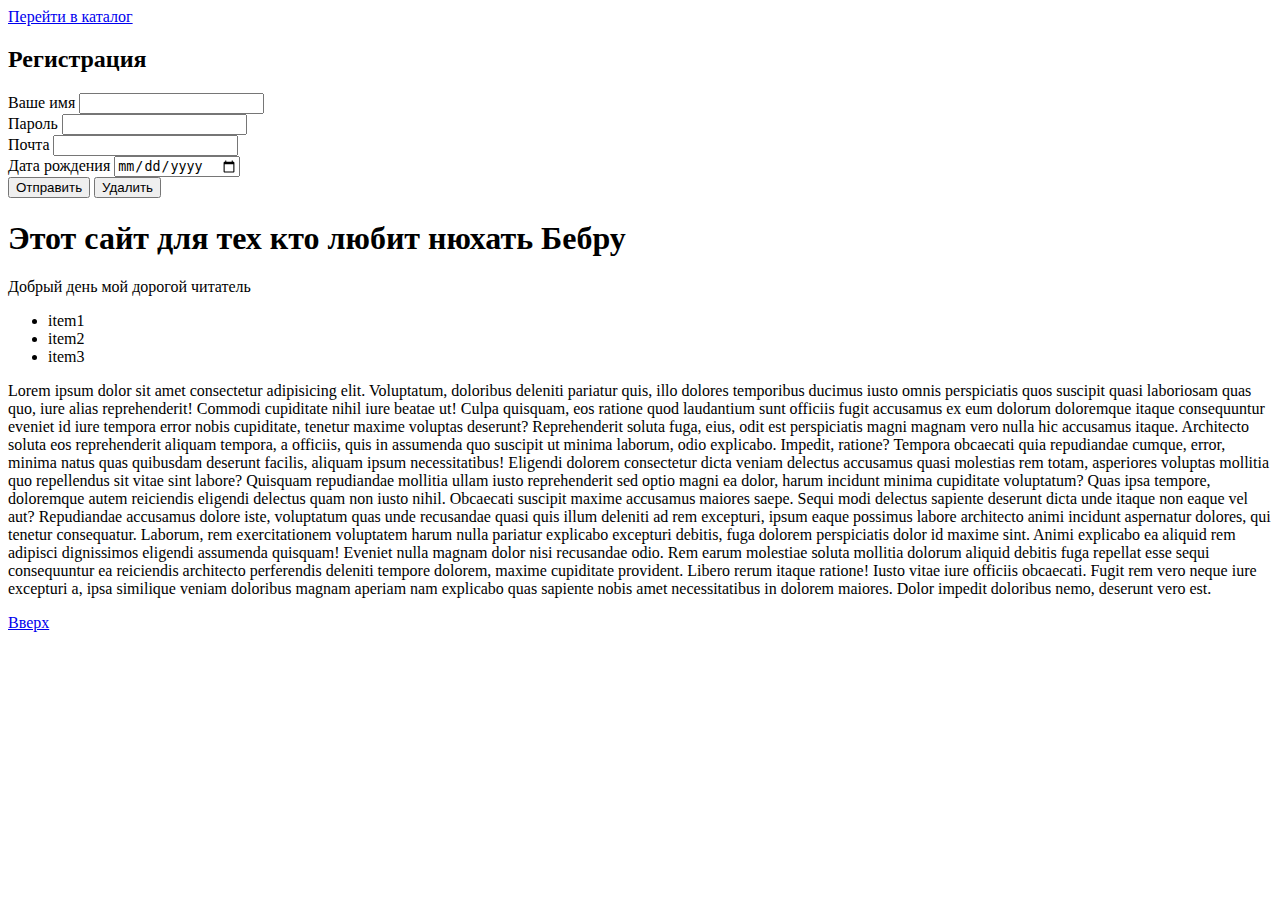
<file: web_spec/web_lec1/index.html>
<!DOCTYPE html>
<html lang="ru">
<head>
    <meta charset="UTF-8">
    <meta name="viewport" content="width=device-width, initial-scale=1.0">
    <title>My first site "Bebra"</title>
</head>
<body>
    <a href="catalog.html">Перейти в каталог</a>
    <h2>Регистрация</h2>
    <form action="#">
        Ваше имя <input type="text"><br>
        Пароль <input type="password"><br>
        Почта <input type="email"><br>
        Дата рождения <input type="date"><br>
        <button type="submit">Отправить</button>
        <button type="reset">Удалить</button>
    </form>
    <h1 id="top">Этот сайт для тех кто любит нюхать Бебру</h1>
    <p>Добрый день мой дорогой читатель</p>
    <ul>
        <li>item1</li>
        <li>item2</li>
        <li>item3</li>
    </ul>
    <p>Lorem ipsum dolor sit amet consectetur adipisicing elit. Voluptatum, doloribus deleniti pariatur quis, illo dolores temporibus ducimus iusto omnis perspiciatis quos suscipit quasi laboriosam quas quo, iure alias reprehenderit! Commodi cupiditate nihil iure beatae ut! Culpa quisquam, eos ratione quod laudantium sunt officiis fugit accusamus ex eum dolorum doloremque itaque consequuntur eveniet id iure tempora error nobis cupiditate, tenetur maxime voluptas deserunt? Reprehenderit soluta fuga, eius, odit est perspiciatis magni magnam vero nulla hic accusamus itaque. Architecto soluta eos reprehenderit aliquam tempora, a officiis, quis in assumenda quo suscipit ut minima laborum, odio explicabo. Impedit, ratione? Tempora obcaecati quia repudiandae cumque, error, minima natus quas quibusdam deserunt facilis, aliquam ipsum necessitatibus! Eligendi dolorem consectetur dicta veniam delectus accusamus quasi molestias rem totam, asperiores voluptas mollitia quo repellendus sit vitae sint labore? Quisquam repudiandae mollitia ullam iusto reprehenderit sed optio magni ea dolor, harum incidunt minima cupiditate voluptatum? Quas ipsa tempore, doloremque autem reiciendis eligendi delectus quam non iusto nihil. Obcaecati suscipit maxime accusamus maiores saepe. Sequi modi delectus sapiente deserunt dicta unde itaque non eaque vel aut? Repudiandae accusamus dolore iste, voluptatum quas unde recusandae quasi quis illum deleniti ad rem excepturi, ipsum eaque possimus labore architecto animi incidunt aspernatur dolores, qui tenetur consequatur. Laborum, rem exercitationem voluptatem harum nulla pariatur explicabo excepturi debitis, fuga dolorem perspiciatis dolor id maxime sint. Animi explicabo ea aliquid rem adipisci dignissimos eligendi assumenda quisquam! Eveniet nulla magnam dolor nisi recusandae odio. Rem earum molestiae soluta mollitia dolorum aliquid debitis fuga repellat esse sequi consequuntur ea reiciendis architecto perferendis deleniti tempore dolorem, maxime cupiditate provident. Libero rerum itaque ratione! Iusto vitae iure officiis obcaecati. Fugit rem vero neque iure excepturi a, ipsa similique veniam doloribus magnam aperiam nam explicabo quas sapiente nobis amet necessitatibus in dolorem maiores. Dolor impedit doloribus nemo, deserunt vero est.</p>
    <a href="#top">Вверх</a>
    
</body>
</html>
</file>
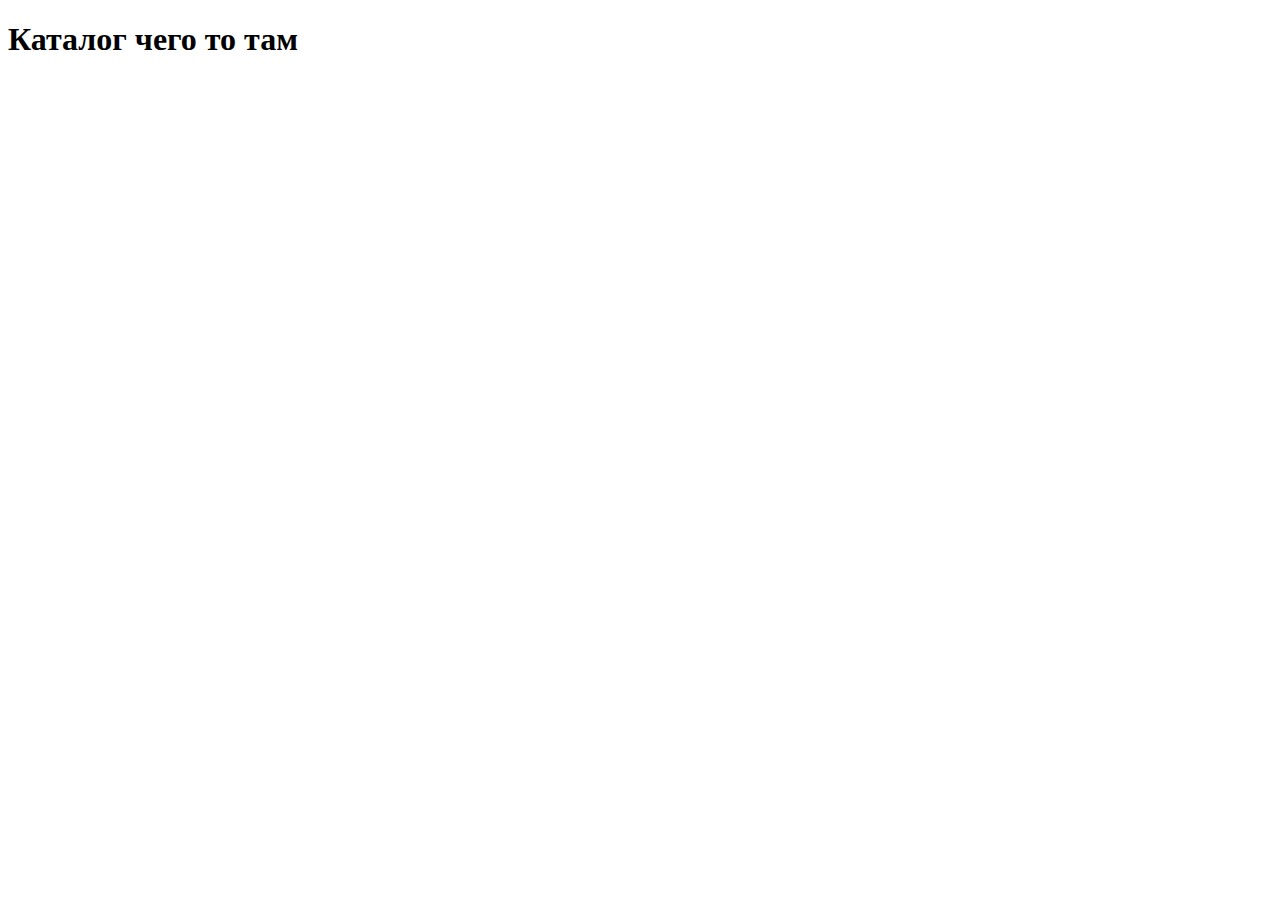
<file: web_spec/web_lec1/catalog.html>
<!DOCTYPE html>
<html lang="ru">
<head>
    <meta charset="UTF-8">
    <meta name="viewport" content="width=device-width, initial-scale=1.0">
    <title>Document</title>
</head>
<body>
    <h1>Каталог чего то там</h1>
</body>
</html>
</file>
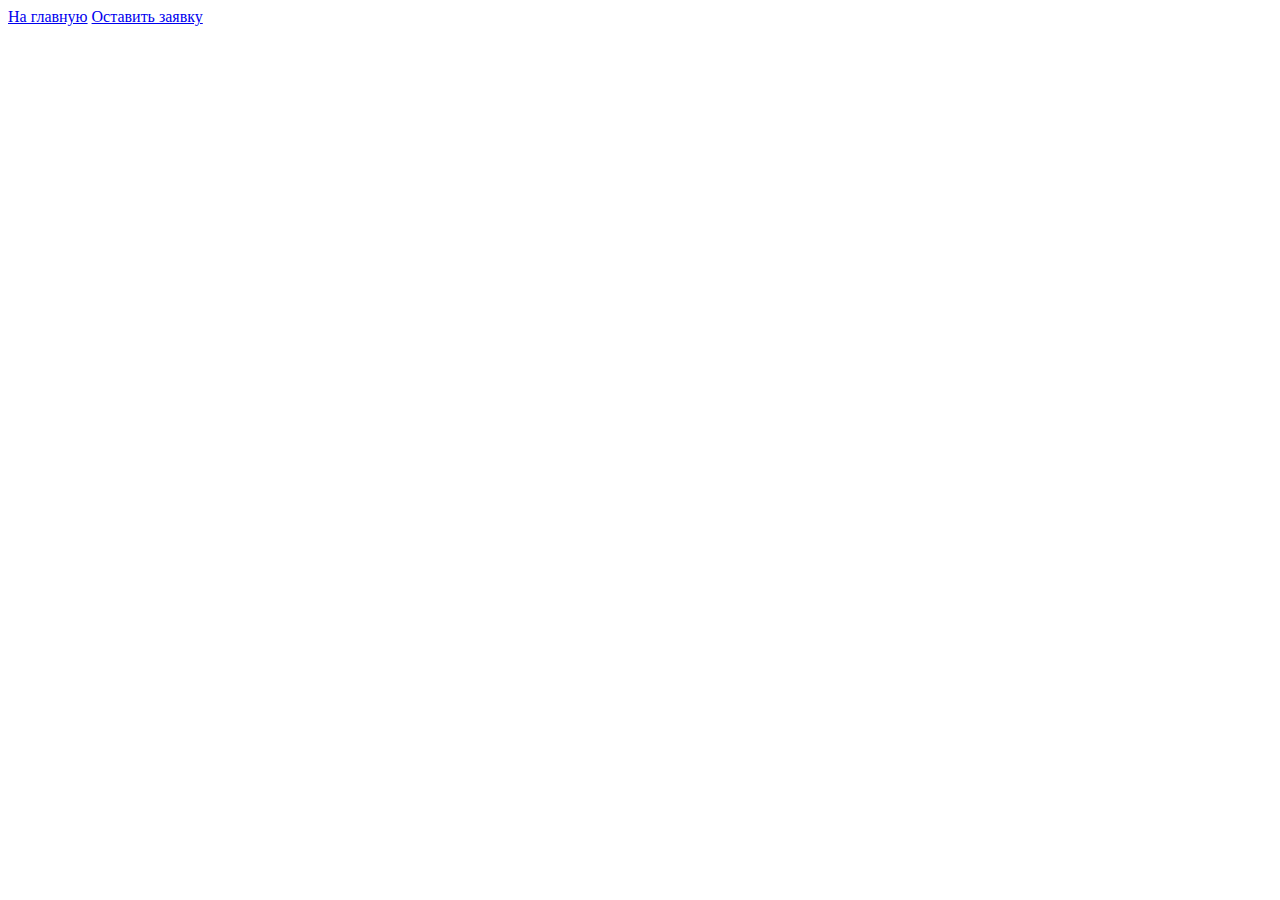
<file: web_spec/web_prakt1/info/dino_page.html>
<!DOCTYPE html>
<html lang="ru">
<head>
    <meta charset="UTF-8">
    <meta name="viewport" content="width=device-width, initial-scale=1.0">
    <title>Document</title>
    <link rel="stylesheet" href="C:\Users\Разраб Сергей\Desktop\GIT\web_spec\web_prakt1\style.css">
</head>
<body>
    <div class = "header__dino">
    <a href="C:\Users\Разраб Сергей\Desktop\GIT\web_spec\web_prakt1\index.html">На главную</a>
    <a href="C:\Users\Разраб Сергей\Desktop\GIT\web_spec\web_prakt1\info\page.html">Оставить заявку
    </a>
    </div>
    <div class="dino__content" >
    <div class="item item1"></div>
    <div class="item item2"></div>
    <div class="item item3"></div>
    <div class="item item4"></div>
    <div class="item item5"></div>
    <div class="item item6"></div>
    <div class="item item7"></div>
    <div class="item item8"></div>
    <div class="item item9"></div>
    </div>
    
</body>
</html>
</file>
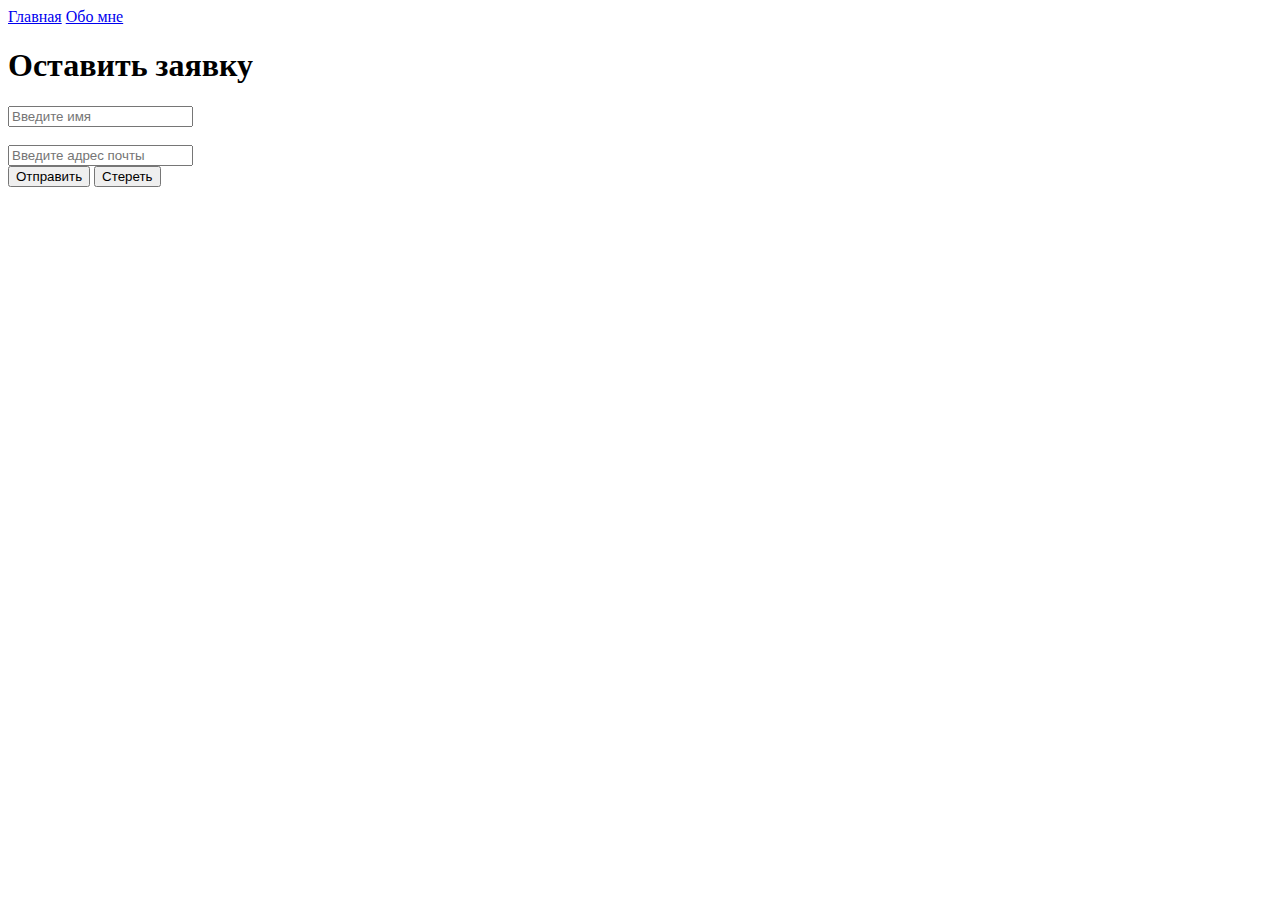
<file: web_spec/web_prakt1/info/page.html>
<!DOCTYPE html>
<html lang="ru">
<head>
    <meta charset="UTF-8">
    <meta name="viewport" content="width=device-width, initial-scale=1.0">
    <title>Document</title>
    <link rel="stylesheet" href="C:\Users\Разраб Сергей\Desktop\GIT\web_spec\web_prakt1\style.css">
</head>
<body>
    <a href="C:\Users\Разраб Сергей\Desktop\GIT\web_spec\web_prakt1\index.html">Главная</a>
    <a href="C:\Users\Разраб Сергей\Desktop\GIT\web_spec\web_prakt1\info\about.html">Обо мне</a>
    <h1>Оставить заявку</h1>
    <form action="#">
        <input type="text" placeholder="Введите имя"><br><br>
        <input type="email" placeholder="Введите адрес почты"><br>
        <button type="submit">Отправить</button>
        <button type="reset">Стереть</button>
    </form>
    
    
</body>
</html>
</file>
